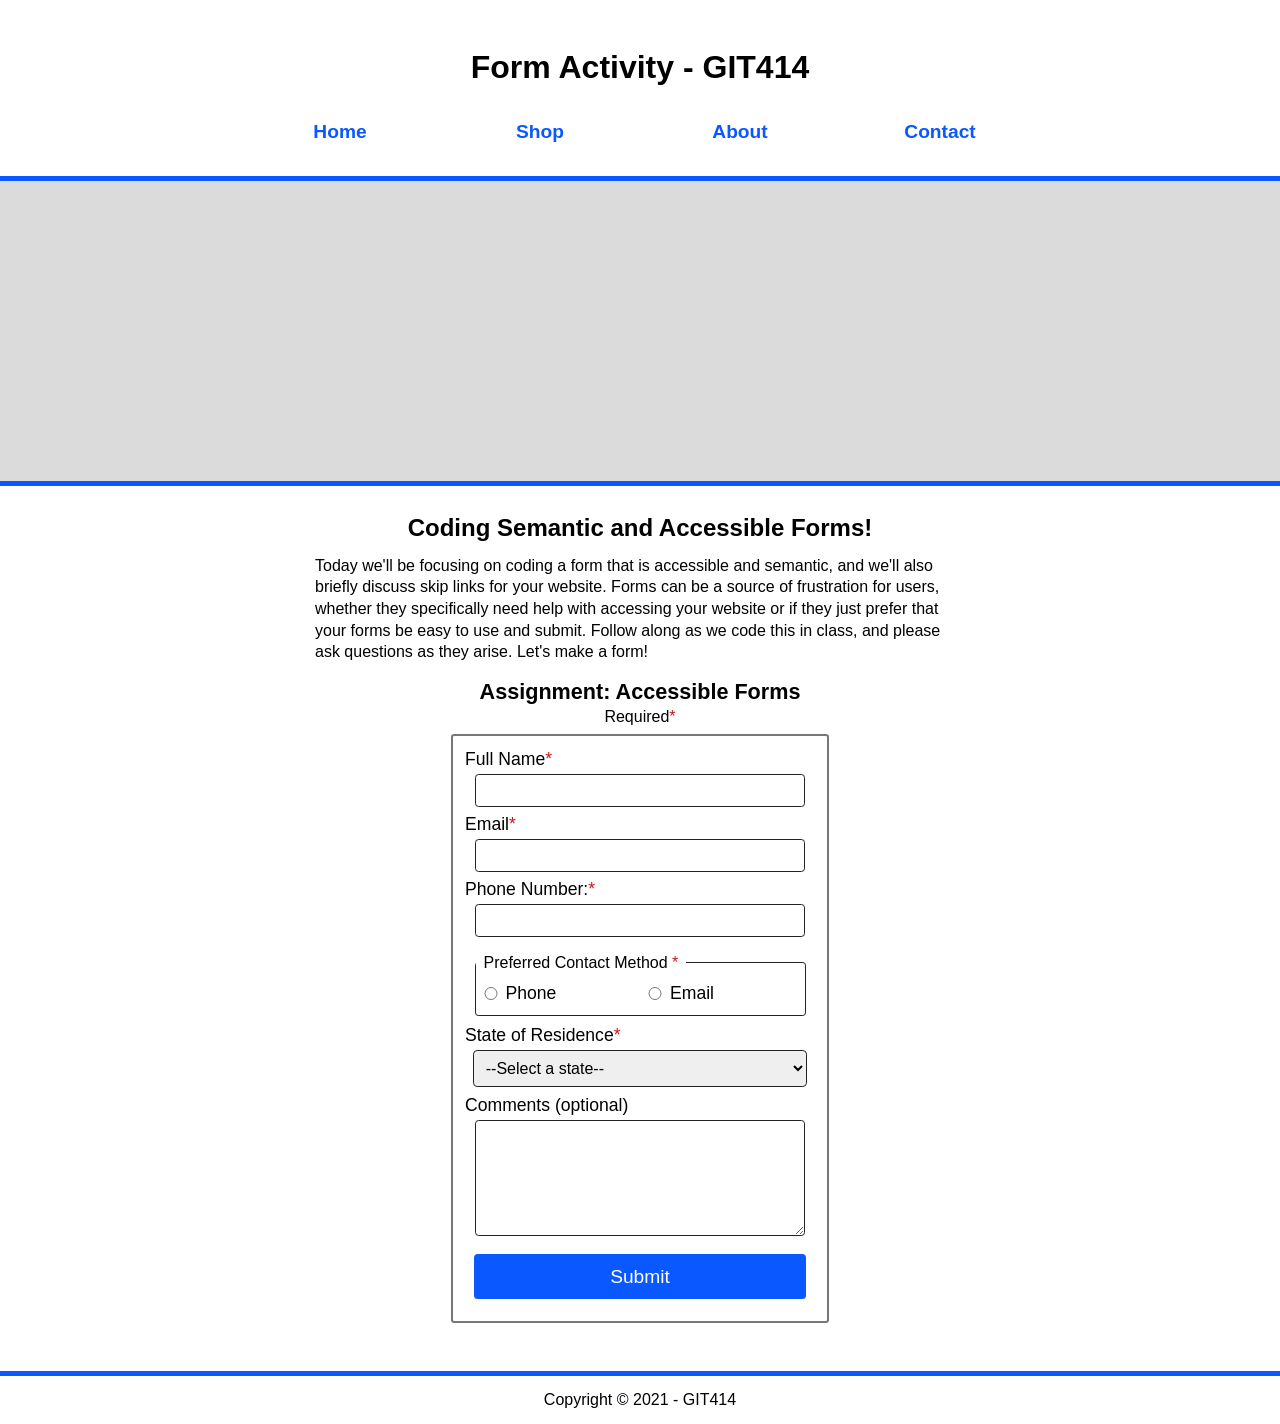
<file: index.html>
<!DOCTYPE html>
<html lang="en">
  <head>
    <meta charset="utf-8">
    <!-- TO-DO: ADD META TAG AND NAME HERE -->
    <meta name="author" content="Greg McNally">
    <title>Form Activity Solution File</title>
    <!-- TO-DO: ADD LINK TO CSS HERE -->
    <link rel="stylesheet" href="styles.css">
  </head>
  <body>
    <a href="#main-content" id="skipLink">Skip to main content</a>
    <header>
      <h1>Form Activity - GIT414</h1>
      <nav>
        <h2 class="sr-only">Site Navigation</h2>
        <ul>
          <li><a href="#">Home</a></li>
          <li><a href="#">Shop</a></li>
          <li><a href="#">About</a></li>
          <li><a href="#">Contact</a></li>
        </ul>
      </nav>
    </header>
    <div id="particleBackground"></div>
    <main id="main-content">
      <article>
        <h2>Coding Semantic and Accessible Forms!</h2>
        <p>
          Today we'll be focusing on coding a form that is accessible and
          semantic, and we'll also briefly discuss skip links for your website.
          Forms can be a source of frustration for users, whether they
          specifically need help with accessing your website or if they just
          prefer that your forms be easy to use and submit. Follow along as we
          code this in class, and please ask questions as they arise. Let's make
          a form!
        </p>

        <!-- TO-DO: ADD FORM CODE HERE DURING CLASS, FOLLOW ALONG TO COMPLETE -->
        <section>
          <h3>Assignment: Accessible Forms</h3>
          <p id="paragraph">Required<span class="required">*</span></p>
          <form action="https://wp.zybooks.com/form-viewer.php" method="post">
            <label for="fullname">
              Full Name<span class="required">*</span>
            </label>
            <!-- <input type="text" id="fullname" name="fullname" autofocus> -->
            <input
              type="text"
              id="fullname"
              name="fullname"
              required
              oninvalid="this.setCustomValidity('Please type your name')"
              oninput="this.setCustomValidity('')"
            >

            <label for="email"> Email<span class="required">*</span> </label>
            <input
              type="email"
              id="email"
              name="email"
              required
              oninvalid="this.setCustomValidity('Please type your email')"
              oninput="this.setCustomValidity('')"
            >

            <label for="phone">
              Phone Number:<span class="required">*</span>
            </label>
            <!-- <input
              type="tel"
              id="phone"
              name="phone"
              required
              oninvalid="this.setCustomValidity('Please type your phone Number')"
            /> -->

            <input
              type="tel"
              id="phone"
              name="phone"
              required
              oninvalid="this.setCustomValidity('Please type your phone number')"
              oninput="this.setCustomValidity('')"
            >

            <fieldset>
              <legend>
                Preferred Contact Method <span class="required">*</span>
              </legend>

              <input
                type="radio"
                id="contact-phone"
                name="contact"
                value="phone"
                required
              >
              <label for="contact-phone">Phone</label>

              <input
                type="radio"
                id="contact-email"
                name="contact"
                value="email"
              >
              <label for="contact-email">Email</label>
            </fieldset>
            <label for="state"
              >State of Residence<span class="required">*</span></label
            >
            <select id="state" name="state" required>
              <option value="">--Select a state--</option>

              <option value="AL">Alabama</option>
              <option value="AK">Alaska</option>
              <option value="AZ">Arizona</option>
              <option value="AR">Arkansas</option>
              <option value="CA">California</option>
              <option value="CO">Colorado</option>
              <option value="CT">Connecticut</option>
              <option value="DE">Delaware</option>
              <option value="FL">Florida</option>
              <option value="GA">Georgia</option>
              <option value="HI">Hawaii</option>
              <option value="ID">Idaho</option>
              <option value="IL">Illinois</option>
              <option value="IN">Indiana</option>
              <option value="IA">Iowa</option>
              <option value="KS">Kansas</option>
              <option value="KY">Kentucky</option>
              <option value="LA">Louisiana</option>
              <option value="ME">Maine</option>
              <option value="MD">Maryland</option>
              <option value="MA">Massachusetts</option>
              <option value="MI">Michigan</option>
              <option value="MN">Minnesota</option>
              <option value="MS">Mississippi</option>
              <option value="MO">Missouri</option>
              <option value="MT">Montana</option>
              <option value="NE">Nebraska</option>
              <option value="NV">Nevada</option>
              <option value="NH">New Hampshire</option>
              <option value="NJ">New Jersey</option>
              <option value="NM">New Mexico</option>
              <option value="NY">New York</option>
              <option value="NC">North Carolina</option>
              <option value="ND">North Dakota</option>
              <option value="OH">Ohio</option>
              <option value="OK">Oklahoma</option>
              <option value="OR">Oregon</option>
              <option value="PA">Pennsylvania</option>
              <option value="RI">Rhode Island</option>
              <option value="SC">South Carolina</option>
              <option value="SD">South Dakota</option>
              <option value="TN">Tennessee</option>
              <option value="TX">Texas</option>
              <option value="UT">Utah</option>
              <option value="VT">Vermont</option>
              <option value="VA">Virginia</option>
              <option value="WA">Washington</option>
              <option value="WV">West Virginia</option>
              <option value="WI">Wisconsin</option>
              <option value="WY">Wyoming</option>
            </select>

            <label for="comments">Comments (optional)</label>
            <textarea id="comments" name="comments"></textarea>
            <input type="submit" value="Submit">
          </form>
        </section>
      </article>
    </main>
    <footer>
      <p>Copyright &copy; 2021 - GIT414</p>
    </footer>
  </body>
</html>
</file>
<file: styles.css>
/* http://meyerweb.com/eric/tools/css/reset/ 
   v2.0 | 20110126
   License: none (public domain)
*/

html,
body,
div,
span,
applet,
object,
iframe,
h1,
h2,
h3,
h4,
h5,
h6,
p,
blockquote,
pre,
a,
abbr,
acronym,
address,
big,
cite,
code,
del,
dfn,
em,
img,
ins,
kbd,
q,
s,
samp,
small,
strike,
strong,
sub,
sup,
tt,
var,
b,
u,
i,
center,
dl,
dt,
dd,
ol,
ul,
li,
fieldset,
form,
label,
legend,
table,
caption,
tbody,
tfoot,
thead,
tr,
th,
td,
article,
aside,
canvas,
details,
embed,
figure,
figcaption,
footer,
header,
hgroup,
menu,
nav,
output,
ruby,
section,
summary,
time,
mark,
audio,
video {
  margin: 0;
  padding: 0;
  border: 0;
  font-size: 100%;
  font: inherit;
  vertical-align: baseline;
}
/* HTML5 display-role reset for older browsers */
article,
aside,
details,
figcaption,
figure,
footer,
header,
hgroup,
menu,
nav,
section {
  display: block;
}
body {
  line-height: 1;
}
ol,
ul {
  list-style: none;
}
blockquote,
q {
  quotes: none;
}
blockquote:before,
blockquote:after,
q:before,
q:after {
  content: "";
  content: none;
}
table {
  border-collapse: collapse;
  border-spacing: 0;
}

/* ---------- BEGIN CUSTOM STYLES ---------- */

* {
  font-family: sans-serif;
  line-height: 1.35;
}

#skipLink {
  position: absolute;
  left: -999px;
  height: 0;
  width: 0;
}

#skipLink:focus {
  top: 1em;
  left: 1em;
  display: block;
  font-size: 1.2em;
  padding: 0.5em;
  width: 25%;
  height: 1.5em;
  line-height: 1.3em;
}

a {
  color: #0a58ff;
}

a:focus {
  border: 2px solid #0a58ff;
}

a:hover {
  color: white;
  background-color: #0a58ff;
}

header {
  padding: 2em 0 1em 0;
  border-bottom: 5px solid #0a58ff;
}

h1,
h2,
h3 {
  font-family: sans-serif;
  font-weight: bold;
  line-height: 1.2;
  text-align: center;
}

h1 {
  font-size: 2em;
  padding: 0.5em;
}

.sr-only {
  position: absolute;
  width: 1px;
  height: 1px;
  padding: 0;
  margin: -1px;
  overflow: hidden;
  clip: rect(0, 0, 0, 0);
  white-space: nowrap; /* added line */
  border: 0;
}

nav ul {
  width: 100%;
  max-width: 800px;
  margin: 0 auto;
  display: grid;
  grid-template-columns: repeat(auto-fill, minmax(200px, 1fr));
}

ul li {
  display: inline-block;
}

nav a {
  display: block;
  padding: 1em;
  text-decoration: none;
  font-family: sans-serif;
  font-size: 1.2em;
  font-weight: bold;
  text-align: center;
}

#particleBackground {
  width: 100%;
  height: 300px;
  background-image: url("https://www.public.asu.edu/~jlbarn11/teaching/cool-background.svg");
  background-color: rgba(77, 77, 77, 0.2);
  background-repeat: no-repeat;
  background-position: right;
  border-bottom: 5px solid #0a58ff;
}

main {
  width: calc(100% - 2em);
  max-width: 1200px;
  margin: 0 auto;
  padding: 1em;
}

h2 {
  font-size: 1.5em;
  margin: 0.5em 0;
}

p {
  width: 100%;
  max-width: 650px;
  margin: 0 auto;
}
#paragraph {
  font-family: sans-serif;
  font-weight: lighter;
  line-height: 0.2;
  text-align: center;
}
section {
  margin: 1em 0;
}

h3 {
  font-size: 1.35em;
  margin: 0.5em 0;
}

form {
  width: 90%;
  max-width: 350px;
  margin: 2em auto;
  padding: 0.75em;
  border: 2px solid #777;
  border-radius: 0.2em;
  margin-top: 15px;
}

input,
label,
textarea {
  display: block;
  width: calc(100% - 2em);
}

input,
textarea,
select {
  outline: 1px solid #222;
  border: none;
  border-radius: 0.2em;
}

label {
  font-size: 1.1em;
}

.required {
  color: #c71819;
}

input {
  width: 90%;
  margin: 0.25em auto 0.5em auto;
  padding: 0.5em;
}

input:focus,
select:focus,
textarea:focus {
  border: 2px inset #0a58ff;
  box-shadow: 0 0 0 0.09em currentColor;
}

/* input:error, select:error, textarea:error{
	background-color: #c71819;
} */


fieldset {
  margin: 0.5em auto;
  padding-bottom: 0.5em;
  width: 94%;
  border: 1px solid #222;
  border-radius: 0.2em;
  display: grid;
  grid-template-columns: 30px 1fr 30px 1fr;
}

legend {
  padding: 0.5em;
}

fieldset label {
  display: inline;
  width: 60%;
}

fieldset input {
  display: inline;
  width: 20px;
}

select {
  display: block;
  width: 95%;
  margin: 0.25em auto 0.5em auto;
  padding: 0.5em;
  font-size: 1em;
}

textarea {
  width: 90%;
  height: 100px;
  margin: 0.25em auto 0.5em auto;
  padding: 0.5em;
}

input[type="radio"] {
  margin-top: 0.4em;
  outline: none;
  border: 1px solid #222;
  border-radius: 25%;
}

input[type="submit"] {
  font-size: 1.2em;
  width: 95%;
  margin-top: 1em;
  padding: 0.5em;
  border: none;
  outline: none;
  border-radius: 0.2em;
  background-color: #0a58ff;
  color: white;
}

input[type="submit"]:hover,
input[type="submit"]:focus {
  background-color: #063599;
  filter: drop-shadow(8px 8px 4px #777);
}

footer {
  padding: 1em;
  border-top: 5px solid #0a58ff;
  font-family: sans-serif;
  text-align: center;
}
</file>
